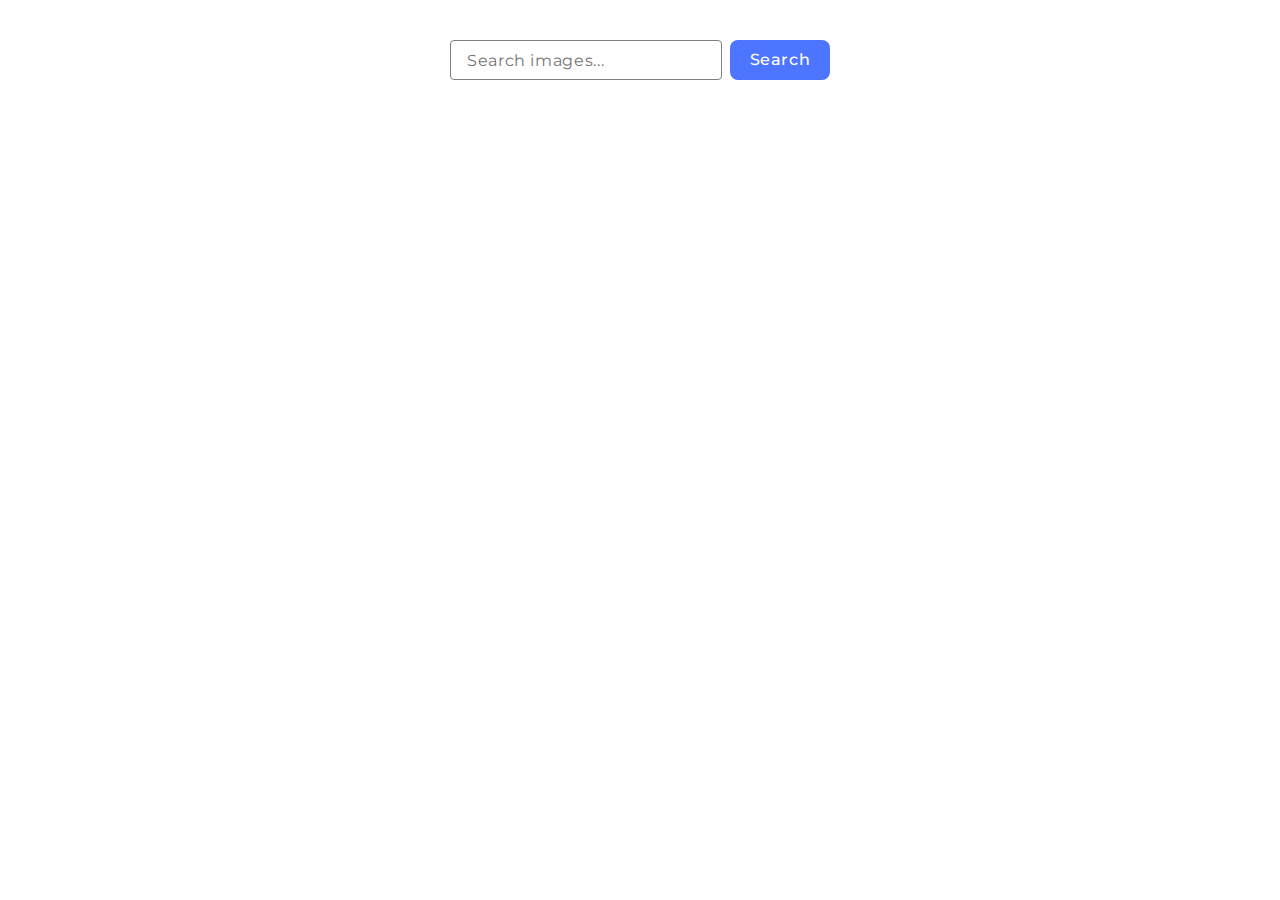
<file: src/index.html>
<!DOCTYPE html>
<html lang="en">
  <head>
    <meta charset="UTF-8" />
    <link rel="icon" type="image/svg+xml" href="/img/favicon.svg" />
    <meta name="viewport" content="width=device-width, initial-scale=1.0" />
    <title>HW JS 12</title>
    <link rel="preconnect" href="https://fonts.googleapis.com" />
    <link rel="preconnect" href="https://fonts.gstatic.com" crossorigin />
    <link
      href="https://fonts.googleapis.com/css2?family=Montserrat:ital,wght@0,100..900;1,100..900&display=swap"
      rel="stylesheet"
    />
    <link rel="stylesheet" href="./css/styles.css" />
  </head>
  <body>
    <form method="get" class="search">
      <input
        class="search-input"
        name="searchInput"
        type="text"
        placeholder="Search images..."
      />
      <button type="submit" class="search-submit">Search</button>
    </form>

    <ul class="gallery"></ul>

    <button type="button" class="load-more hide">Load more</button>

    <div class="spinner"></div>

    <script type="module" src="./main.js"></script>
  </body>
</html>
</file>
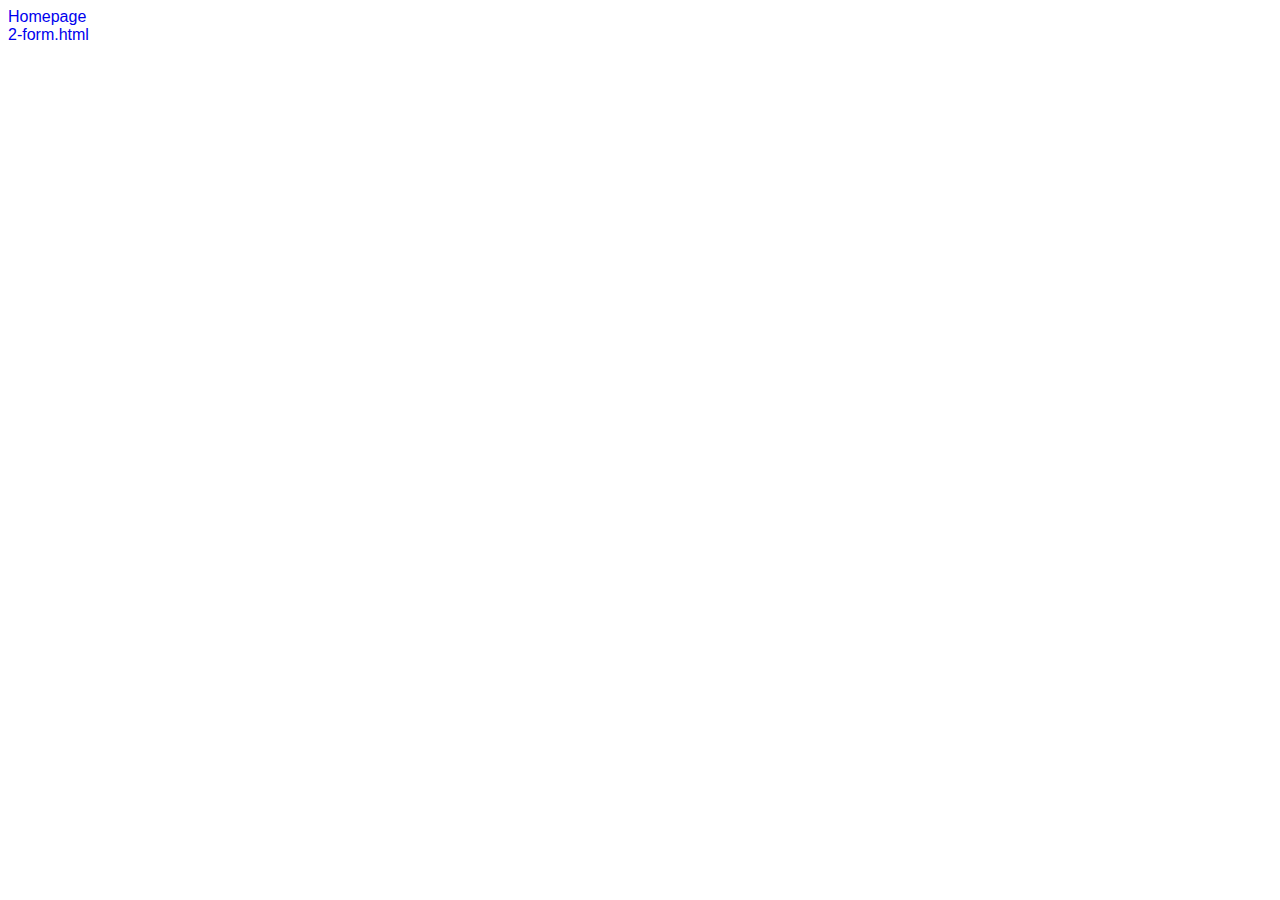
<file: src/1-gallery.html>
<!DOCTYPE html>
<html lang="en">
  <head>
    <meta charset="UTF-8" />
    <meta http-equiv="X-UA-Compatible" content="IE=edge" />
    <meta name="viewport" content="width=device-width, initial-scale=1.0" />
    <title>Gallery</title>
    <link rel="stylesheet" href="./css/styles.css" />
  </head>
  <body>
    <ul class="nav-list">
      <li class="nav-item"><a href="./index.html">Homepage</a></li>
      <li class="nav-item"><a href="./2-form.html">2-form.html</a></li>
    </ul>
    <ul class="gallery"></ul>
    <script type="module" src="./js/1-gallery.js" defer></script>
  </body>
</html>
</file>
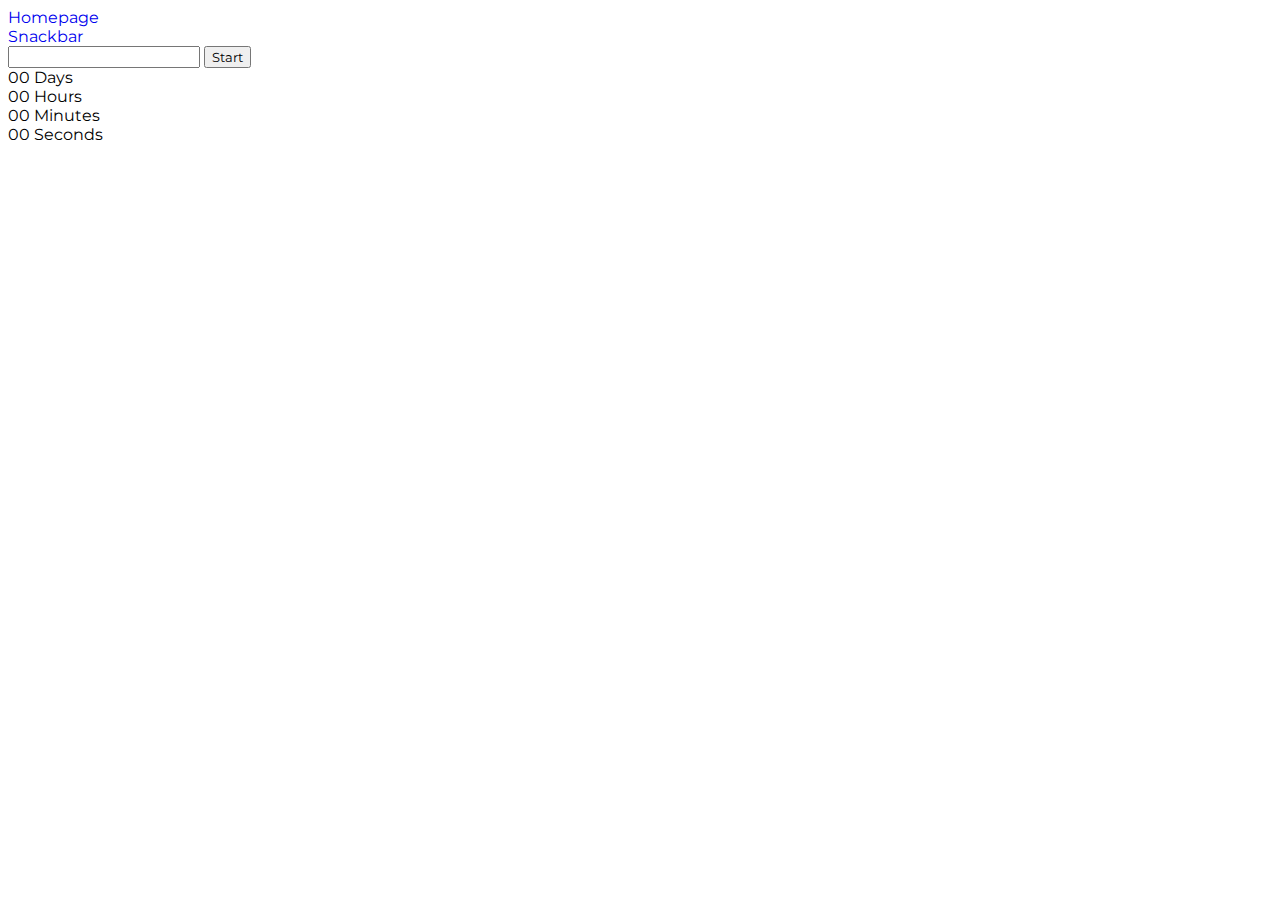
<file: src/1-timer.html>
<!DOCTYPE html>
<html lang="en">
  <head>
    <meta charset="UTF-8" />
    <meta http-equiv="X-UA-Compatible" content="IE=edge" />
    <meta name="viewport" content="width=device-width, initial-scale=1.0" />
    <title>Timer</title>
    <link rel="preconnect" href="https://fonts.googleapis.com" />
    <link rel="preconnect" href="https://fonts.gstatic.com" crossorigin />
    <link
      href="https://fonts.googleapis.com/css2?family=Montserrat:ital,wght@0,100..900;1,100..900&display=swap"
      rel="stylesheet"
    />
    <link rel="stylesheet" href="./css/styles.css" />
  </head>
  <body>
    <ul class="nav-list">
      <li class="nav-item"><a href="./index.html">Homepage</a></li>
      <li class="nav-item"><a href="./2-snackbar.html">Snackbar</a></li>
    </ul>

    <input type="text" id="datetime-picker" />
    <button type="button" data-start>Start</button>

    <div class="timer">
      <div class="field">
        <span class="value" data-days>00</span>
        <span class="label">Days</span>
      </div>
      <div class="field">
        <span class="value" data-hours>00</span>
        <span class="label">Hours</span>
      </div>
      <div class="field">
        <span class="value" data-minutes>00</span>
        <span class="label">Minutes</span>
      </div>
      <div class="field">
        <span class="value" data-seconds>00</span>
        <span class="label">Seconds</span>
      </div>
    </div>

    <script type="module" src="./js/1-timer.js"></script>
  </body>
</html>
</file>
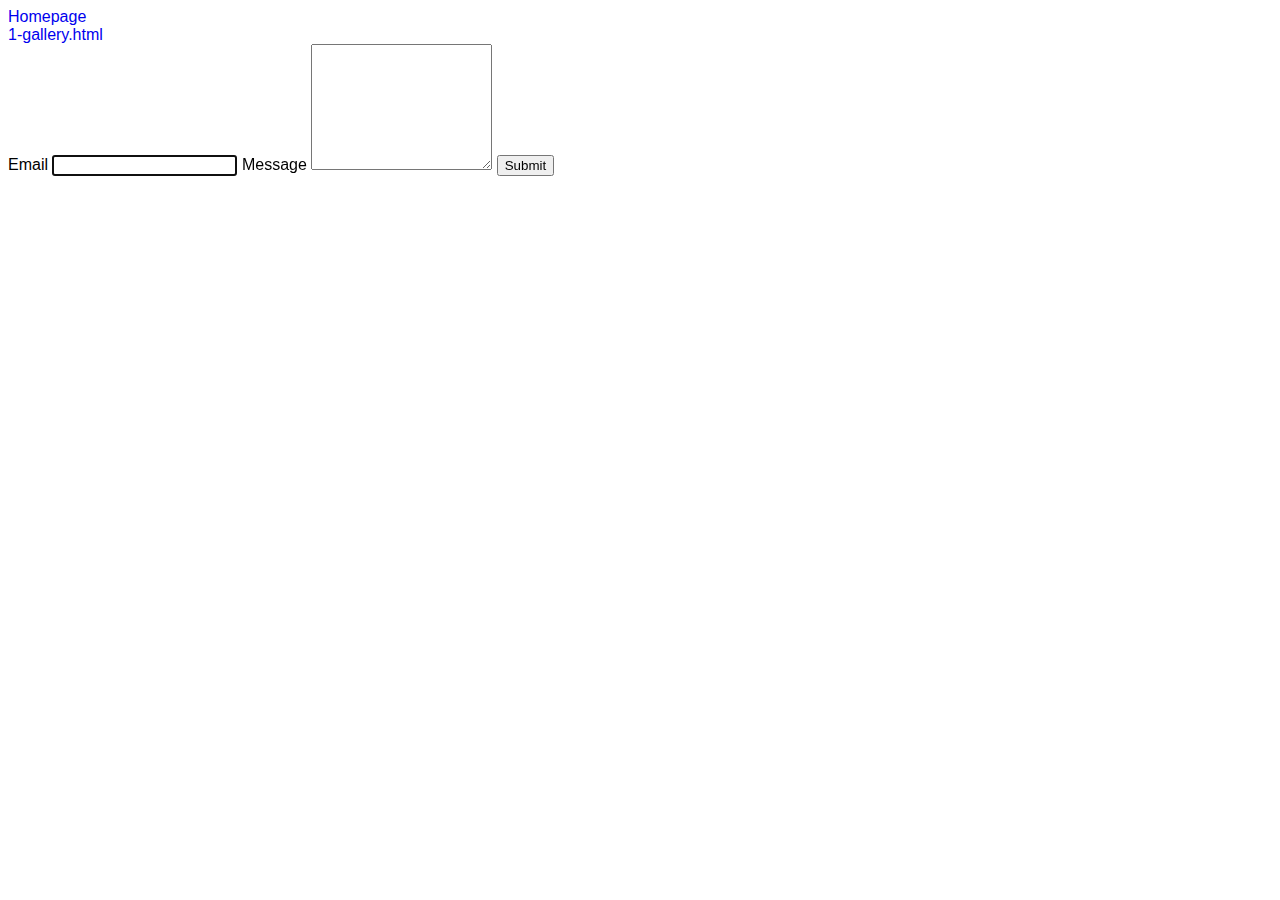
<file: src/2-form.html>
<!DOCTYPE html>
<html lang="en">
  <head>
    <meta charset="UTF-8" />
    <meta http-equiv="X-UA-Compatible" content="IE=edge" />
    <meta name="viewport" content="width=device-width, initial-scale=1.0" />
    <title>Form</title>
    <link rel="stylesheet" href="./css/styles.css" />
  </head>
  <body>
    <ul class="nav-list">
      <li class="nav-item"><a href="./index.html">Homepage</a></li>
      <li class="nav-item"><a href="./1-gallery.html">1-gallery.html</a></li>
    </ul>

    <form class="feedback-form" autocomplete="off">
      <label>
        Email
        <input type="email" name="email" autofocus />
      </label>
      <label>
        Message
        <textarea name="message" rows="8"></textarea>
      </label>
      <button type="submit">Submit</button>
    </form>

    <script type="module" src="./js/2-form.js" defer></script>
  </body>
</html>
</file>
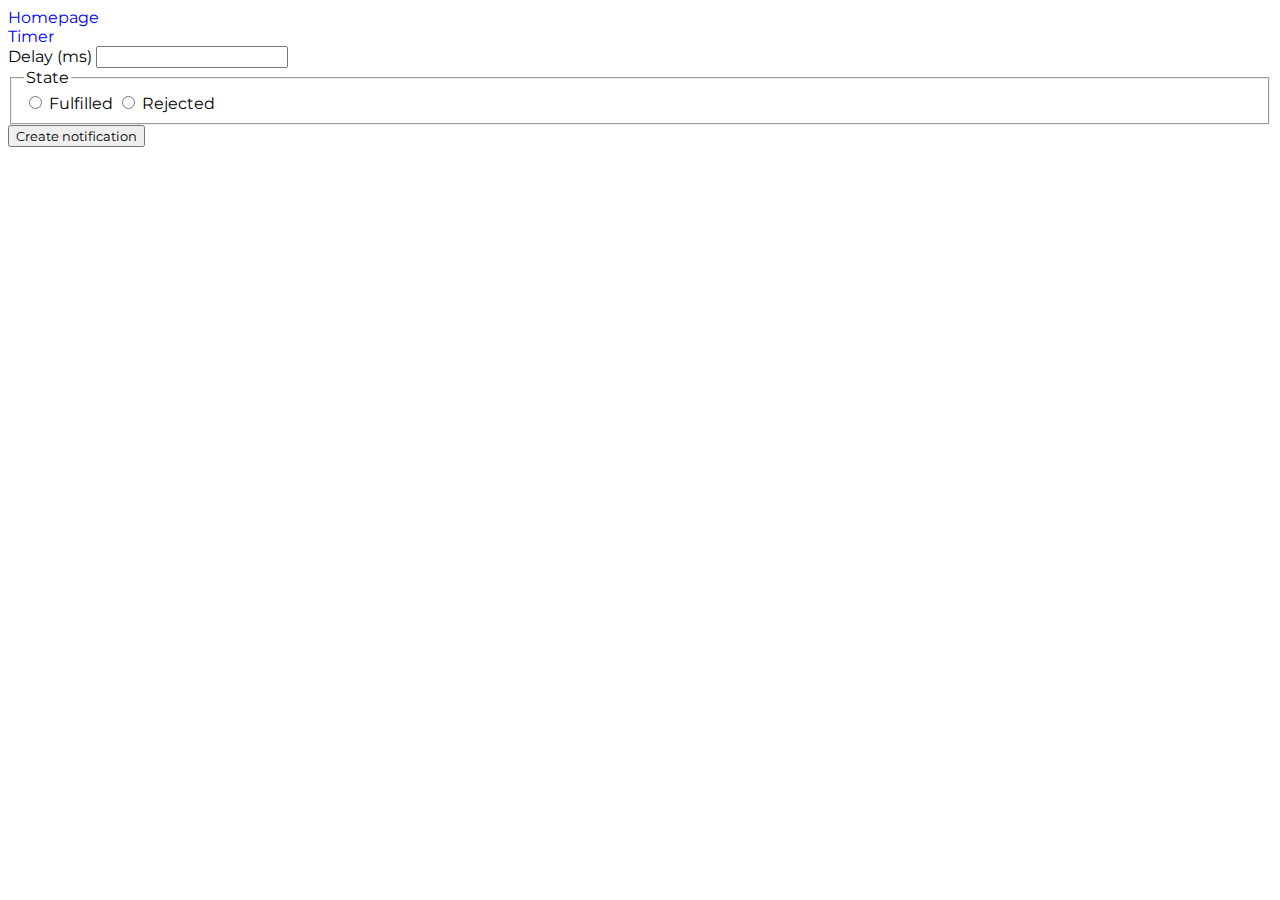
<file: src/2-snackbar.html>
<!DOCTYPE html>
<html lang="en">
  <head>
    <meta charset="UTF-8" />
    <meta http-equiv="X-UA-Compatible" content="IE=edge" />
    <meta name="viewport" content="width=device-width, initial-scale=1.0" />
    <title>Snackbar</title>
    <link rel="preconnect" href="https://fonts.googleapis.com" />
    <link rel="preconnect" href="https://fonts.gstatic.com" crossorigin />
    <link
      href="https://fonts.googleapis.com/css2?family=Montserrat:ital,wght@0,100..900;1,100..900&display=swap"
      rel="stylesheet"
    />
    <link rel="stylesheet" href="./css/styles.css" />
  </head>
  <body>
    <ul class="nav-list">
      <li class="nav-item"><a href="./index.html">Homepage</a></li>
      <li class="nav-item"><a href="./1-timer.html">Timer</a></li>
    </ul>

    <form class="form">
      <label>
        Delay (ms)
        <input type="number" name="delay" required />
      </label>

      <fieldset>
        <legend>State</legend>
        <label>
          <input type="radio" name="state" value="fulfilled" required />
          Fulfilled
        </label>
        <label>
          <input type="radio" name="state" value="rejected" required />
          Rejected
        </label>
      </fieldset>

      <button type="submit">Create notification</button>
    </form>

    <script type="module" src="./js/2-snackbar.js"></script>
  </body>
</html>
</file>
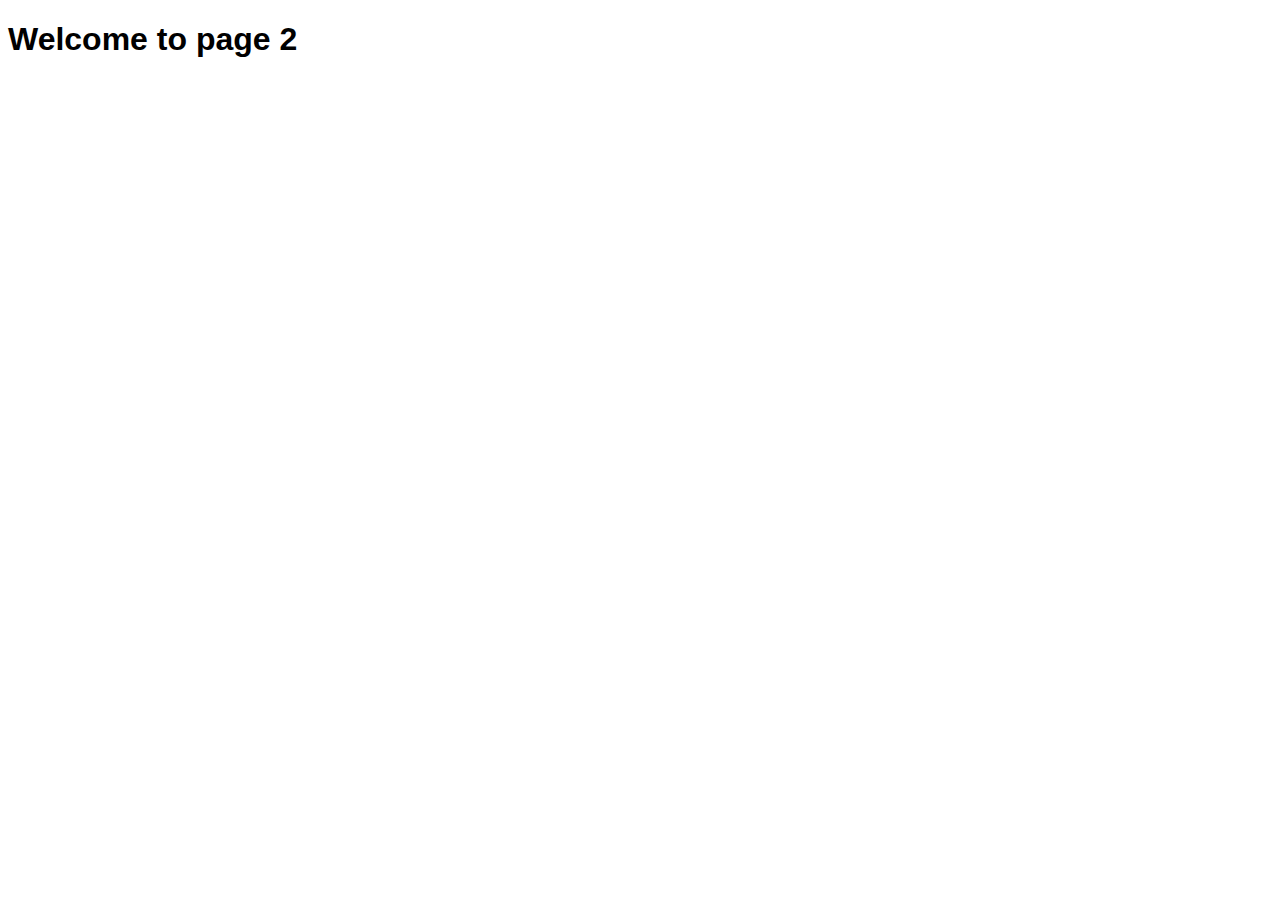
<file: src/page-2.html>
<!DOCTYPE html>
<html lang="en">
  <head>
    <meta charset="UTF-8" />
    <meta http-equiv="X-UA-Compatible" content="IE=edge" />
    <meta name="viewport" content="width=device-width, initial-scale=1.0" />
    <title>Page 2</title>
    <link rel="stylesheet" href="./css/styles.css" />
  </head>
  <body>
    <load
      src="./partials/header.html"
      icon-path="./img/sprite.svg#logo"
      highlight-act="active"
    />

    <main>
      <div class="container">
        <h1 class="main-title">
          <span class="main-title-gradient">Welcome</span> to page 2
        </h1>
        <load src="./partials/back-link.html" />
      </div>
    </main>

    <load src="./partials/footer.html" />
  </body>
</html>
</file>
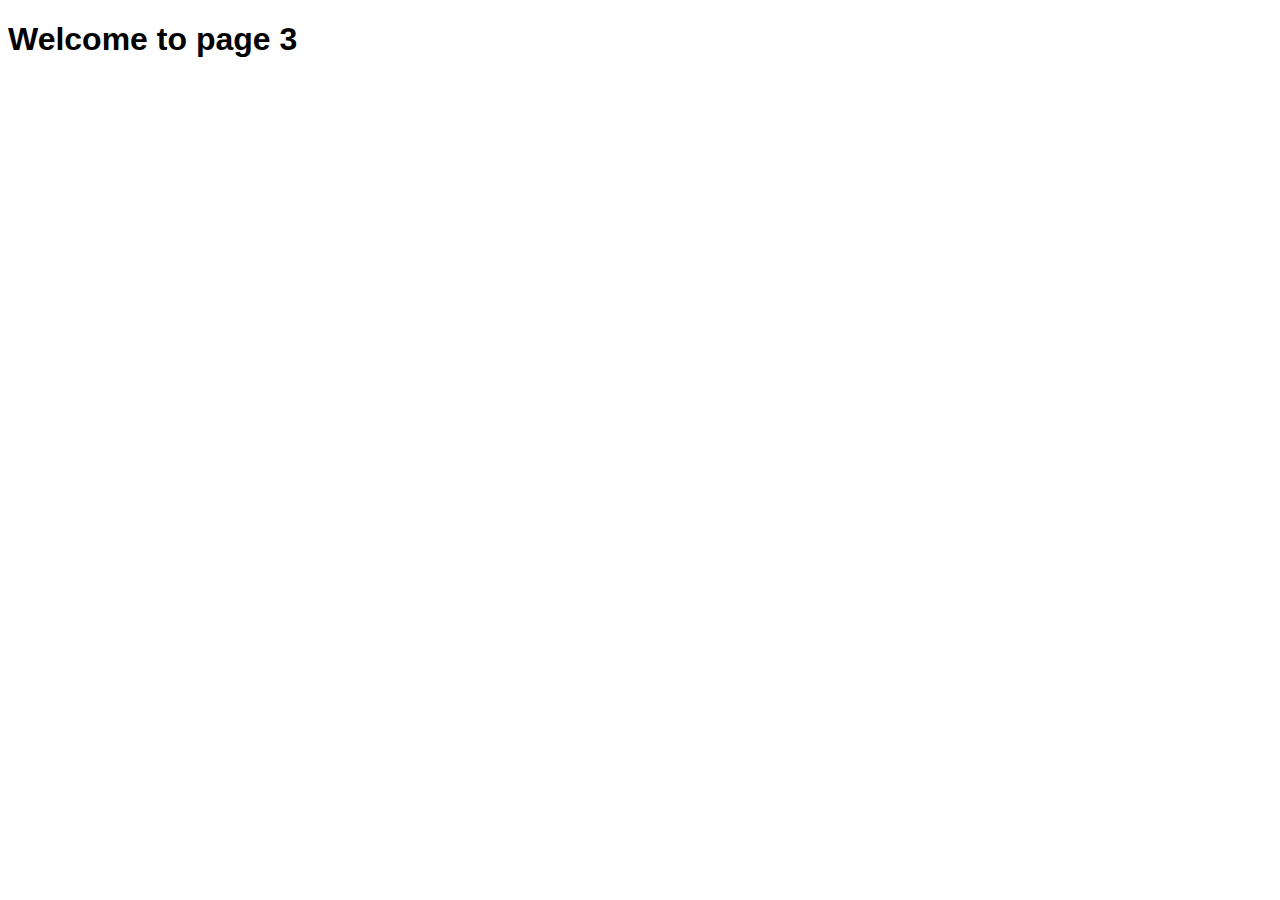
<file: src/page-3.html>
<!DOCTYPE html>
<html lang="en">
  <head>
    <meta charset="UTF-8" />
    <meta http-equiv="X-UA-Compatible" content="IE=edge" />
    <meta name="viewport" content="width=device-width, initial-scale=1.0" />
    <title>Page 3</title>
    <link rel="stylesheet" href="./css/styles.css" />
  </head>
  <body>
    <load
      src="./partials/header.html"
      icon-path="./img/sprite.svg#logo"
      highlight-curr="active"
    />

    <main>
      <div class="container">
        <h1 class="main-title">
          <span class="main-title-gradient">Welcome</span> to page 3
        </h1>
        <load src="./partials/back-link.html" />
      </div>
    </main>

    <load src="./partials/footer.html" />
  </body>
</html>
</file>
<file: src/css/styles.css>
* {
  box-sizing: border-box;
  font-family: 'Montserrat', sans-serif;
}

ul {
  list-style: none;
  margin: 0;
  padding: 0;
}

li {
  margin: 0;
  padding: 0;
}

a {
  display: block;
  text-decoration: none;
}

.search {
  display: flex;
  align-items: center;
  justify-content: center;
  gap: 8px;
  margin-top: 40px;
  margin-bottom: 40px;
}

.search-input {
  width: 272px;
  height: 40px;
  border: 1px solid #808080;
  border-radius: 4px;
  outline: none;
  padding: 8px 16px;
  font-weight: 400;
  font-size: 16px;
  line-height: 1.5;
  letter-spacing: 0.04em;
  color: #808080;
}

.search-input:hover {
  border-color: #000000;
}

.search-input:focus {
  border-color: #4e75ff;
}

.search-submit {
  border-radius: 8px;
  padding: 8px 16px;
  width: 100px;
  height: 40px;
  background-color: #4e75ff;
  font-weight: 500;
  font-size: 16px;
  line-height: 1.5;
  letter-spacing: 0.04em;
  color: #fff;
  border: none;
}

.search-submit:hover {
  background-color: #6c8cff;
}

.load-more {
  border-radius: 8px;
  padding: 8px 16px;
  width: 125px;
  height: 40px;
  background-color: #4e75ff;
  font-weight: 500;
  font-size: 16px;
  line-height: 1.5;
  letter-spacing: 0.04em;
  color: #fff;
  border: none;
  display: block;
  margin: 40px auto;
}

.load-more:hover {
  background-color: #6c8cff;
}

.hide {
  position: absolute;
  width: 1px;
  height: 1px;
  margin: -1px;
  border: 0;
  padding: 0;
  white-space: nowrap;
  clip-path: inset(100%);
  clip: rect(0 0 0 0);
  overflow: hidden;
}

.gallery {
  display: flex;
  flex-wrap: wrap;
  justify-content: center;
  gap: 20px;
  margin: 0 auto;
}

.gallery-item {
  width: 17%;
  height: 270px;
  display: flex;
  flex-direction: column;
  justify-content: space-between;
  border: 1px solid rgb(160, 150, 150);
  box-shadow: #646060 0px 4px 12px 3px;
  border-radius: 8px;
  overflow: hidden;
  transition: transform 600ms cubic-bezier(0.075, 0.82, 0.165, 1);
}

.gallery-img {
  width: 100%;
  height: 100%;
}

.gallery-item:hover {
  transform: scale(1.04, 1.04);
}

.gallery-descrip {
  display: flex;
  gap: 4px;
  justify-content: space-around;
  margin: 0 auto;
  padding: 10px;
}

.gallery-descrip li {
  display: flex;
  flex-direction: column;
  align-items: center;
  font-size: 13px;
  text-transform: capitalize;
  text-decoration: none;
}

.gallery-descrip span {
  font-size: 11px;
}

.loader {
  width: 48px;
  height: 48px;
  border: 3px dotted #646060;
  border-style: solid solid dotted dotted;
  border-radius: 50%;
  display: inline-block;
  position: relative;
  top: 30px;
  left: calc(50% - 24px);
  z-index: 10;
  box-shadow: rgba(224, 123, 123, 0.56) 0px 22px 70px 4px;
  box-sizing: border-box;
  animation: rotation 2s linear infinite;
}

.loader::after {
  content: '';
  box-sizing: border-box;
  position: absolute;
  left: 0;
  right: 0;
  top: 0;
  bottom: 0;
  margin: auto;
  border: 3px dotted #ff3d00;
  border-style: solid solid dotted;
  width: 24px;
  height: 24px;
  border-radius: 50%;
  animation: rotationBack 1s linear infinite;
  transform-origin: center center;
}

@keyframes rotation {
  0% {
    transform: rotate(0deg);
  }
  100% {
    transform: rotate(360deg);
  }
}
@keyframes rotationBack {
  0% {
    transform: rotate(0deg);
  }
  100% {
    transform: rotate(-360deg);
  }
}
</file>
